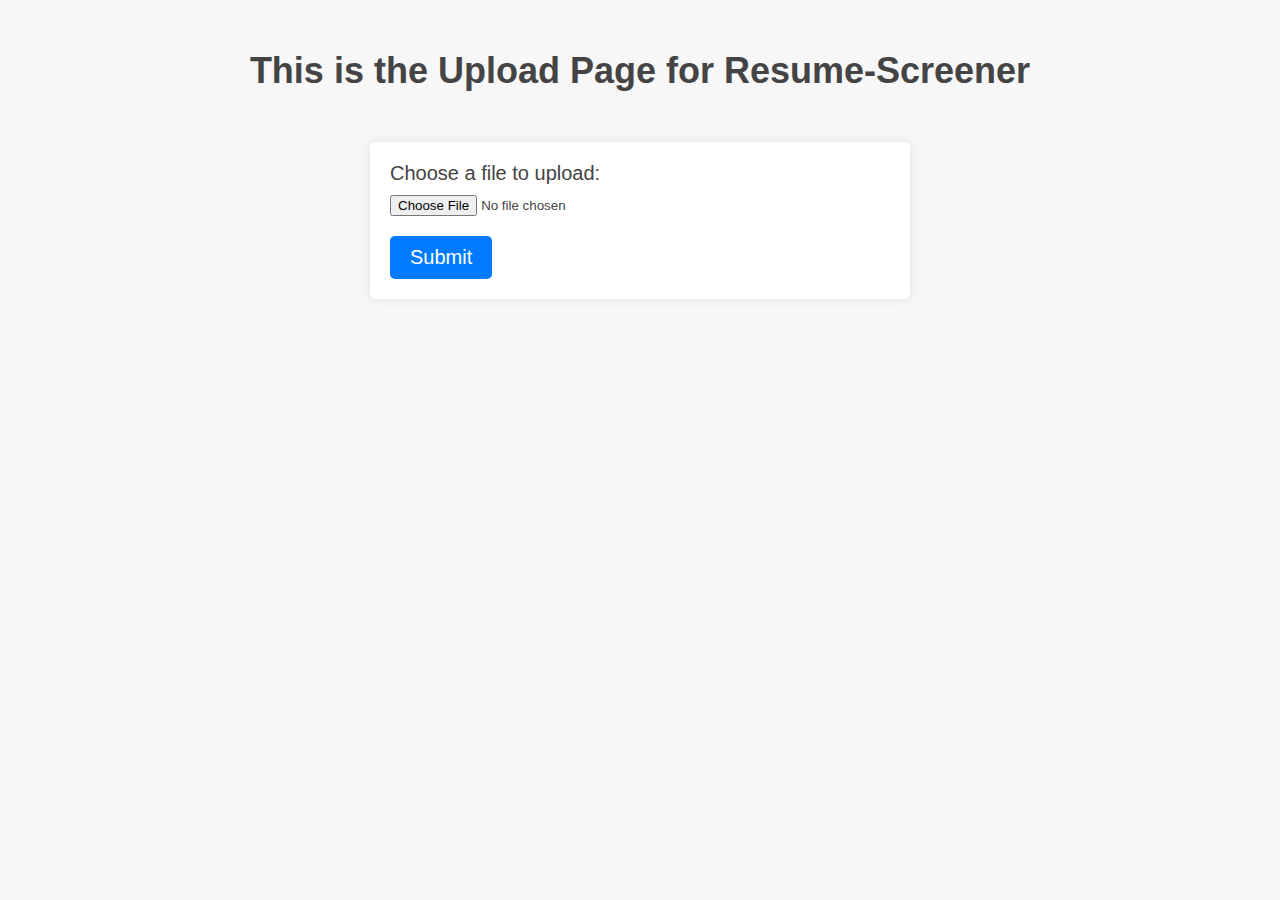
<file: templates/upload.html>
<!-- <!DOCTYPE html>
<html lang="en">
<head>
    <meta charset="UTF-8">
    <meta http-equiv="X-UA-Compatible" content="IE=edge">
    <meta name="viewport" content="width=device-width, initial-scale=1.0">
    <title>Document</title>
</head>
<body>
    <h1>This is uplpad page for Resume-Screencer</h1>
    <form enctype="multipart/form-data" action="/upload-resume" method="post">
        <input type="file" name="file"   >
        <button type="submit">submit</button>
    </form>
</body>
</html> -->

<!DOCTYPE html>
<html lang="en">
<head>
    <meta charset="UTF-8">
    <title>Upload Page</title>
    <style>
        body {
            font-family: Arial, sans-serif;
            background-color: #f7f7f7;
            color: #444;
        }
        h1 {
            font-size: 36px;
            text-align: center;
            margin-top: 50px;
        }
        form {
            margin: 50px auto;
            max-width: 500px;
            padding: 20px;
            background-color: #fff;
            border-radius: 5px;
            box-shadow: 0 0 10px rgba(0, 0, 0, 0.1);
        }
        label {
            display: block;
            font-size: 20px;
            margin-bottom: 10px;
        }
        input[type="file"] {
            display: block;
            margin-bottom: 20px;
        }
        button[type="submit"] {
            background-color: #007bff;
            color: #fff;
            font-size: 20px;
            padding: 10px 20px;
            border: none;
            border-radius: 5px;
            cursor: pointer;
            transition: background-color 0.2s;
        }
        button[type="submit"]:hover {
            background-color: #0069d9;
        }
    </style>
</head>
<body>
    <h1>This is the Upload Page for Resume-Screener</h1>
    <form enctype="multipart/form-data" method="post">
        <label for="file">Choose a file to upload:</label>
        <input type="file" name="file" id="file">
        <button type="submit" id="submit-btn">Submit</button>
    </form>

    <script>
        const form = document.querySelector('form');
        const submitBtn = document.querySelector('#submit-btn');

        submitBtn.addEventListener('click', (event) => {
            event.preventDefault(); // Prevents the form from submitting normally
            
            const formData = new FormData(form); // Create a new FormData object from the form data
            fetch('/upload-resume', {
                method: 'POST',
                body: formData
            })
            .then(response => {
                if (!response.ok) {
                    throw new Error('Network response was not ok');
                }
                return response.text();
            })
            .then(data => {
                console.log(data);
                // Handle the response data here
            })
            .catch(error => {
                console.error('There was a problem with the fetch operation:', error);
            });
        });
    </script>
</body>
</html>
</file>
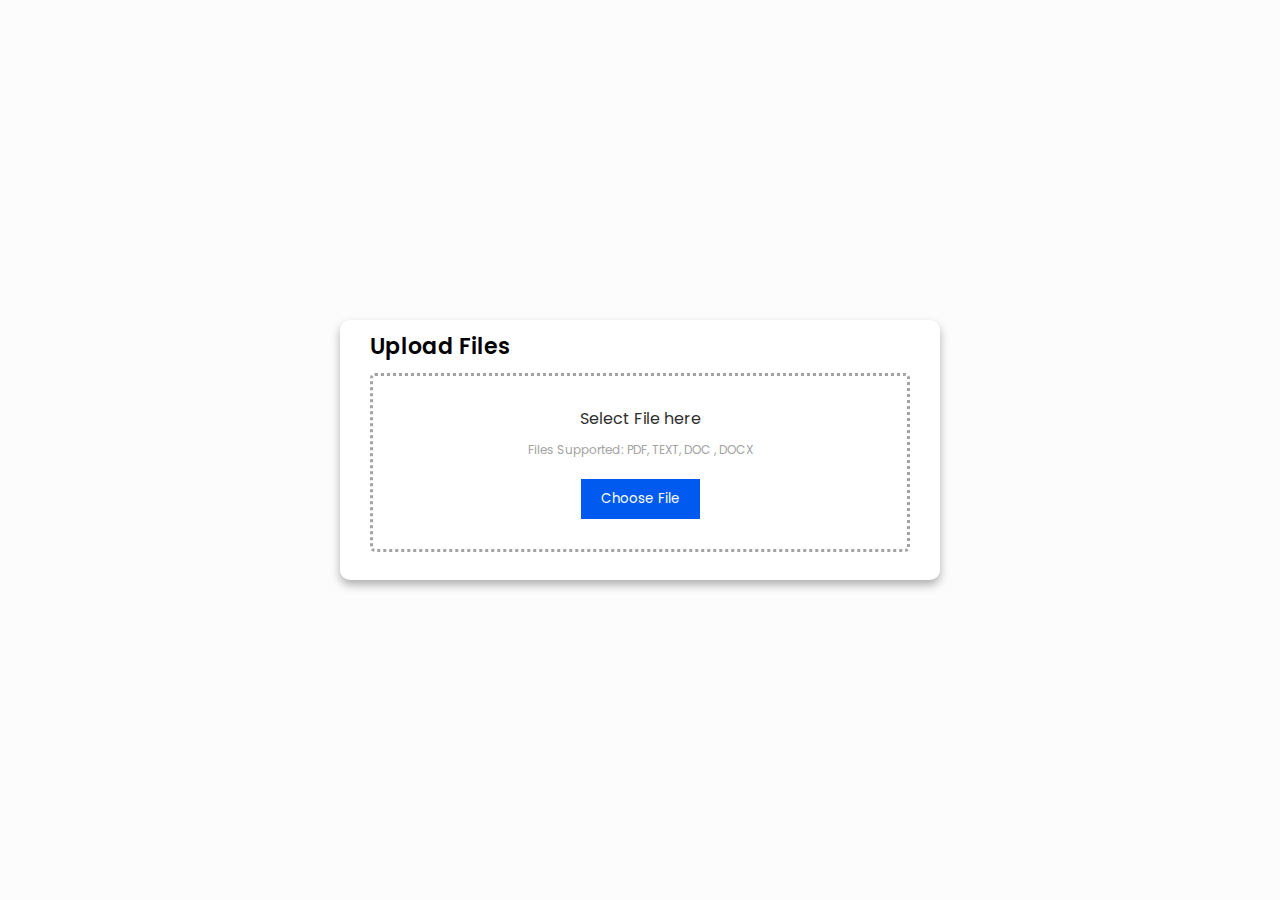
<file: templates/uploads.html>
<!DOCTYPE html>
<html lang="en">
<head>
    <meta charset="UTF-8">
    <meta http-equiv="X-UA-Compatible" content="IE=edge">
    <meta name="viewport" content="width=
    , initial-scale=1.0">
    <title>Document</title>
</head>
<style>
    @import url("https://fonts.googleapis.com/css2?family=Poppins:wght@200;300;400;500;600;700&display=swap");
@import url('https://fonts.googleapis.com/css2?family=Noto+Sans:ital,wght@0,400;0,700;1,400;1,700&display=swap');

* {
  margin: 0;
  padding: 0;
  box-sizing: border-box;
  font-family: "Poppins", sans-serif;
}

.container {
  height: 100vh;
  width: 100%;
  align-items: center;
  display: flex;
  justify-content: center;
  background-color: #fcfcfc;
}

.card {
  border-radius: 10px;
  box-shadow: 0 5px 10px 0 rgba(0, 0, 0, 0.3);
  width: 600px;
  height: 260px;
  background-color: #ffffff;
  padding: 10px 30px 40px;
}

.card h3 {
  font-size: 22px;
  font-weight: 600;
  
}

.drop_box {
  margin: 10px 0;
  padding: 30px;
  display: flex;
  align-items: center;
  justify-content: center;
  flex-direction: column;
  border: 3px dotted #a3a3a3;
  border-radius: 5px;
}

.drop_box h4 {
  font-size: 16px;
  font-weight: 400;
  color: #2e2e2e;
}

.drop_box p {
  margin-top: 10px;
  margin-bottom: 20px;
  font-size: 12px;
  color: #a3a3a3;
}

.btn {
  text-decoration: none;
  background-color: #005af0;
  color: #ffffff;
  padding: 10px 20px;
  border: none;
  outline: none;
  transition: 0.3s;
}

.btn:hover{
  text-decoration: none;
  background-color: #ffffff;
  color: #005af0;
  padding: 10px 20px;
  border: none;
  outline: 1px solid #010101;
}
.form input {
  margin: 10px 0;
  width: 100%;
  background-color: #e2e2e2;
  border: none;
  outline: none;
  padding: 12px 20px;
  border-radius: 4px;
}

</style>
<body>
    <div class="container">
  <form class="card" id="form" enctype="multipart/form-data" action="http://127.0.0.1:5000/upload-resume" method="post">
    <h3>Upload Files</h3>
    <div class="drop_box">
      <header>
        <h4>Select File here</h4>
      </header>
      <p>Files Supported: PDF, TEXT, DOC , DOCX</p>
      <input type="file" hidden accept=".doc,.docx,.pdf" id="fileID" style="display:none;">
      <button type="submit" class="btn">Choose File</button>
    </div>
    <div>
        <p id="output">

        </p>
    </div>
  </form>
</div>
</body>
<script>
    const dropArea = document.querySelector(".drop_box"),
  button = dropArea.querySelector("button"),
  dragText = dropArea.querySelector("header"),
  input = dropArea.querySelector("input");
  var output = document.getElementById("output");
  var file = document.getElementById("fileID");
var filename;

button.onclick = () => {
  input.click();
};

//fetch data from resume here

    const form = document.querySelector("#form")
    form.addEventListener("submit", async (d) => {
        d.preventDefault()
        let result = await fetch("http://127.0.0.1:5000/upload-resume", {
            method: "POST",
            file: file
        })
        output.innerHTML = result
    })

// input.addEventListener("change", function (e) {
//   var fileName = e.target.files[0].name;
//   let filedata = `
//     <form action="" method="post">
//     <div class="form">
//     <h4>${fileName}</h4>
//     <input type="email" placeholder="Enter email upload file">
//     <button class="btn">Upload</button>
//     </div>
//     </form>`;
//   dropArea.innerHTML = filedata;
// });

</script>
</html>
</file>
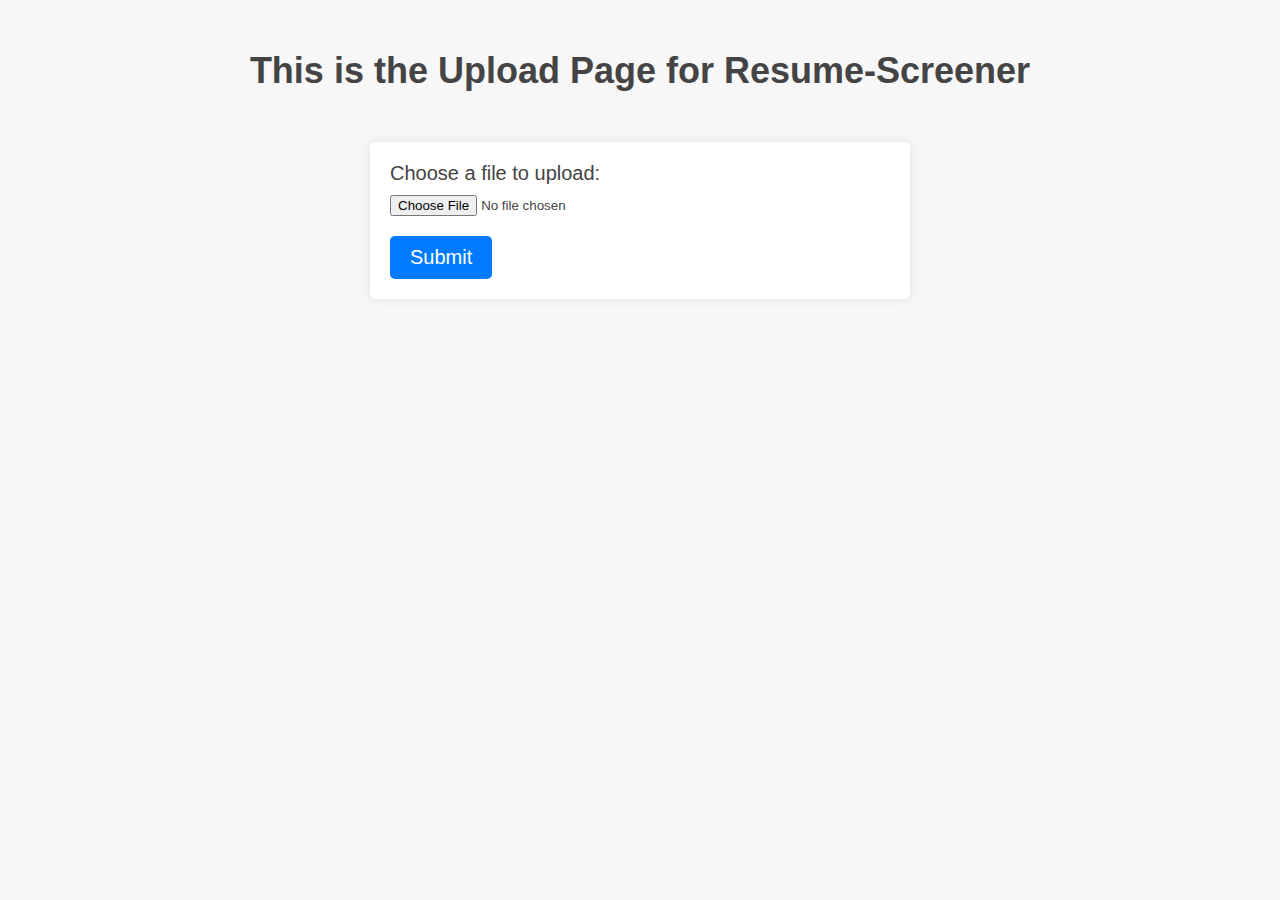
<file: www.resume-screener.com/templates/upload.html>
<!-- <!DOCTYPE html>
<html lang="en">
<head>
    <meta charset="UTF-8">
    <meta http-equiv="X-UA-Compatible" content="IE=edge">
    <meta name="viewport" content="width=device-width, initial-scale=1.0">
    <title>Document</title>
</head>
<body>
    <h1>This is uplpad page for Resume-Screencer</h1>
    <form enctype="multipart/form-data" action="/upload-resume" method="post">
        <input type="file" name="file"   >
        <button type="submit">submit</button>
    </form>
</body>
</html> -->

<!DOCTYPE html>
<html lang="en">
<head>
    <meta charset="UTF-8">
    <title>Upload Page</title>
    <style>
        body {
            font-family: Arial, sans-serif;
            background-color: #f7f7f7;
            color: #444;
        }
        h1 {
            font-size: 36px;
            text-align: center;
            margin-top: 50px;
        }
        form {
            margin: 50px auto;
            max-width: 500px;
            padding: 20px;
            background-color: #fff;
            border-radius: 5px;
            box-shadow: 0 0 10px rgba(0, 0, 0, 0.1);
        }
        label {
            display: block;
            font-size: 20px;
            margin-bottom: 10px;
        }
        input[type="file"] {
            display: block;
            margin-bottom: 20px;
        }
        button[type="submit"] {
            background-color: #007bff;
            color: #fff;
            font-size: 20px;
            padding: 10px 20px;
            border: none;
            border-radius: 5px;
            cursor: pointer;
            transition: background-color 0.2s;
        }
        button[type="submit"]:hover {
            background-color: #0069d9;
        }
    </style>
</head>
<body>
    <h1>This is the Upload Page for Resume-Screener</h1>
    <form id="form" >
        <label for="file">Choose a file to upload:</label>
        <input type="file" name="file" id="file">
        <button type="submit" id="submit-btn">Submit</button>
    </form>

    <script>
        const form = document.querySelector('google form');
        const submitBtn = document.querySelector('#submit-btn');

        submitBtn.addEventListener('click', (event) => {
            event.preventDefault(); // Prevents the form from submitting normally
            
            const formData = new FormData(form, submitBtn); // Create a new FormData object from the form data
            console.log(formData)
            fetch('/upload-resume', {
                method: 'POST',
                body: formData
            })
            .then(response => {
                if (!response.ok) {
                    throw new Error('Network response was not ok');
                }
                return response.text();
            })
            .then(data => {
                console.log(data);
                // Handle the response data here
            })
            .catch(error => {
                console.error('There was a problem with the fetch operation:', error);
            });
        });
    </script>
</body>
</html>
</file>
